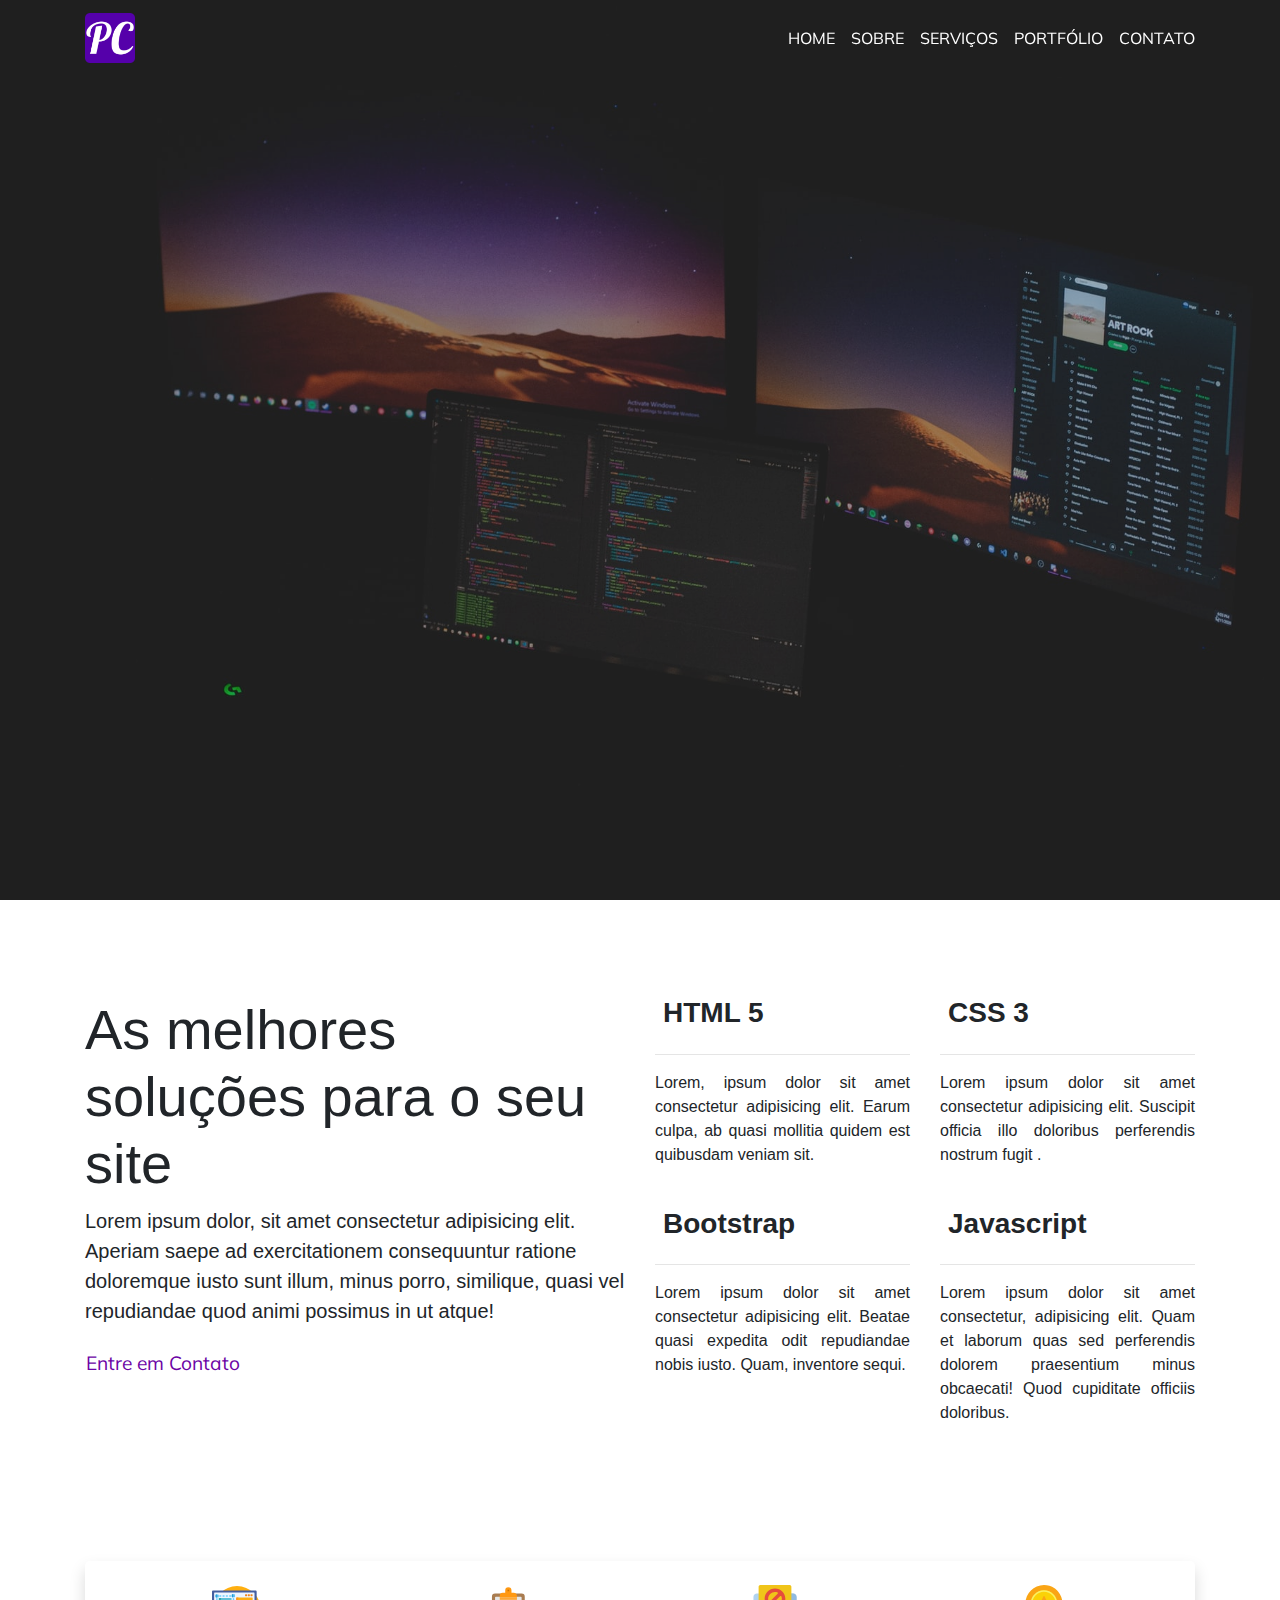
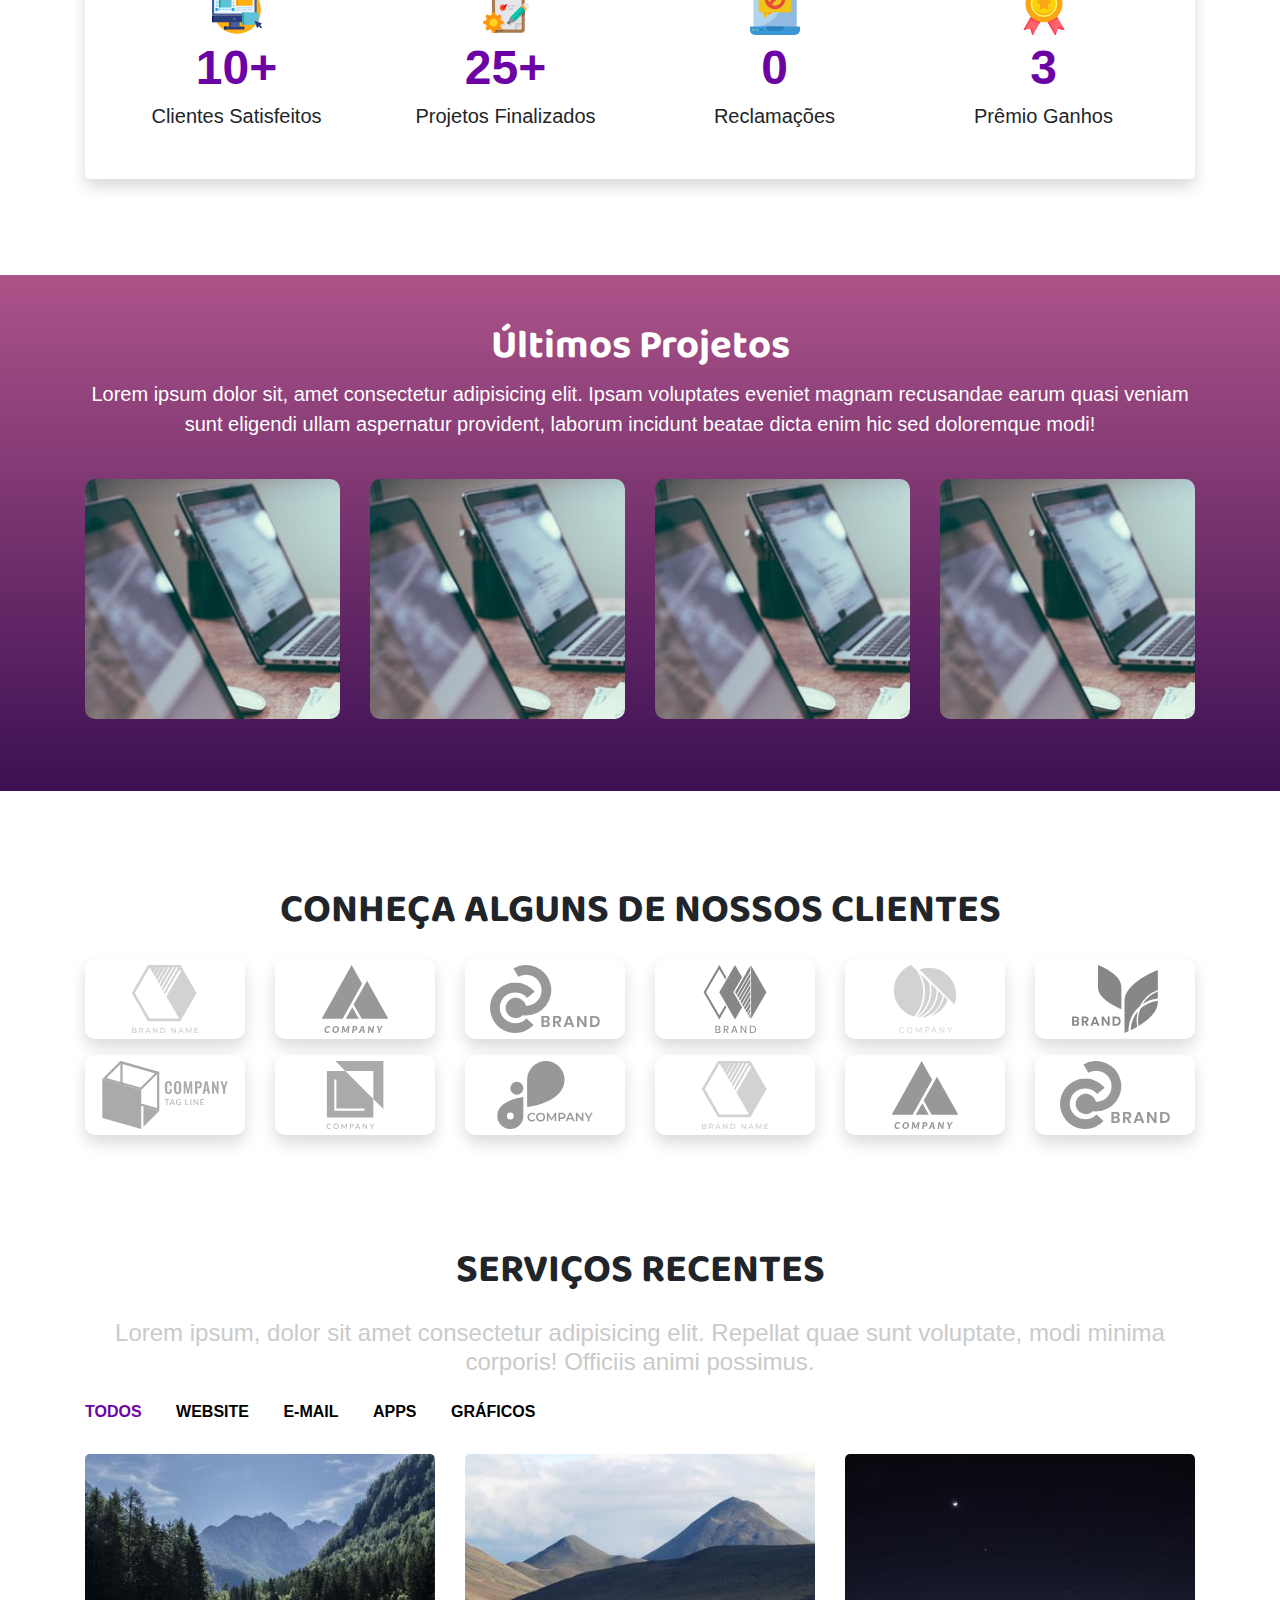
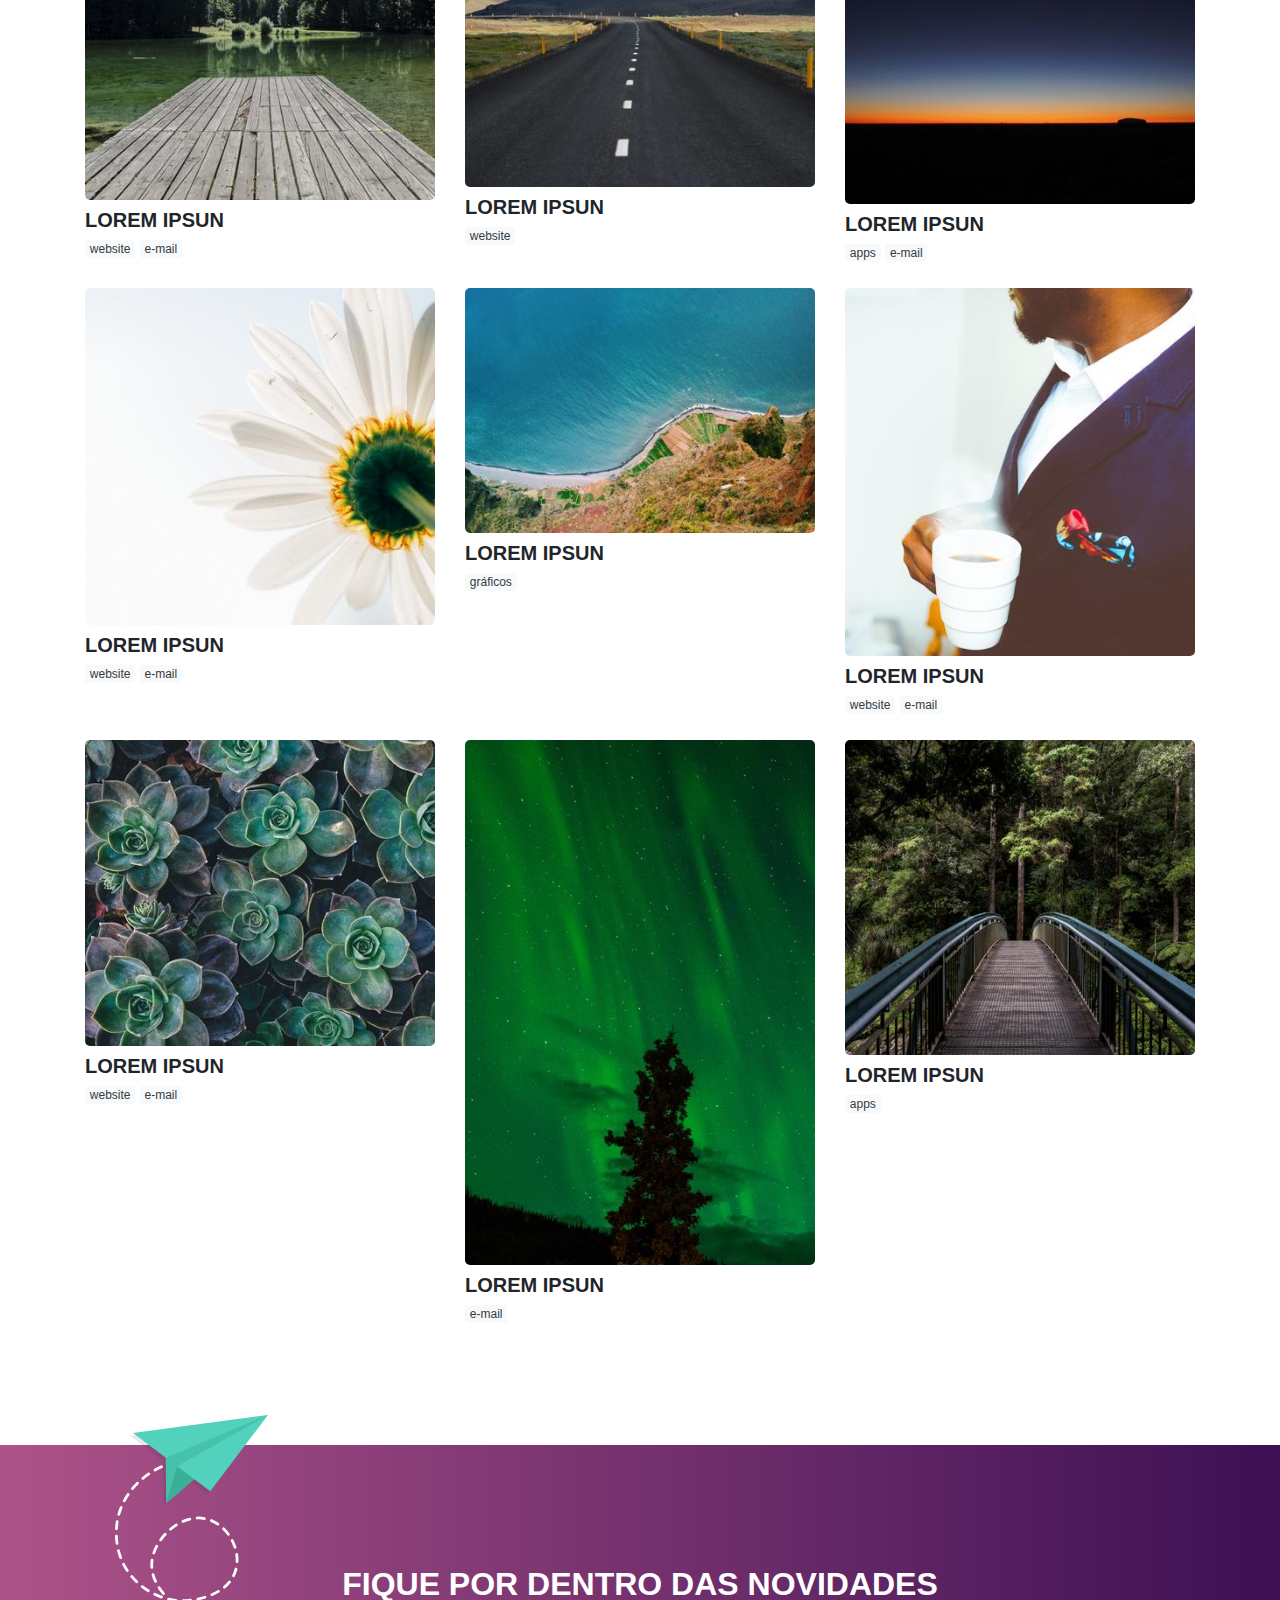
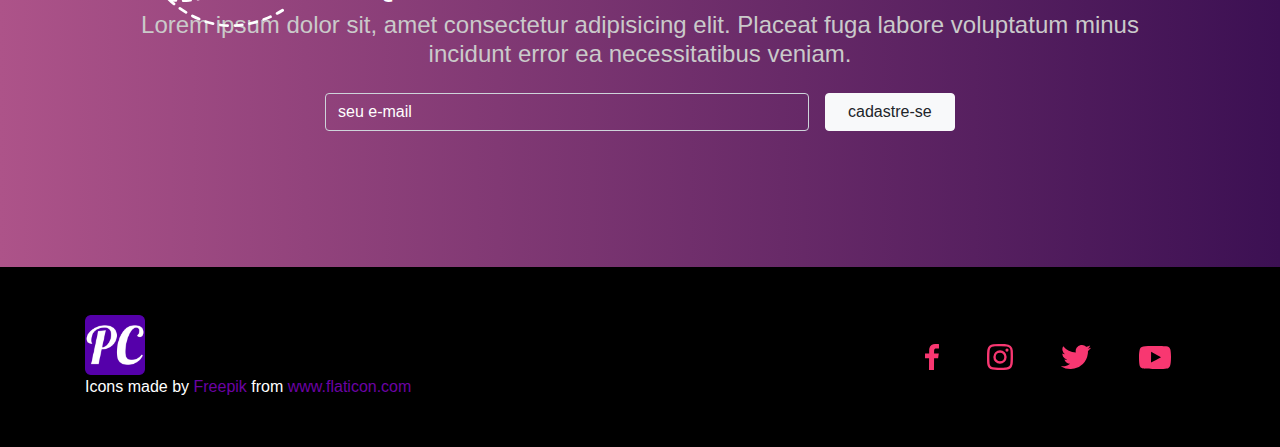
<file: portfolio-pedro/index.html>
<!DOCTYPE html>
<html lang="en">

<head>
    <meta charset="UTF-8">
    <meta http-equiv="X-UA-Compatible" content="IE=edge">
    <meta name="viewport" content="width=device-width, initial-scale=1.0">
    <!-- FontAwesome -->
    <link rel="stylesheet" href="https://cdnjs.cloudflare.com/ajax/libs/font-awesome/5.15.2/css/all.min.css" integrity="sha512-HK5fgLBL+xu6dm/Ii3z4xhlSUyZgTT9tuc/hSrtw6uzJOvgRr2a9jyxxT1ely+B+xFAmJKVSTbpM/CuL7qxO8w==" crossorigin="anonymous" />
    <!-- Magnific Popup-->
    <link rel="stylesheet" href="css/magnific-popup.css">
    <!-- CSS -->
    <link rel="stylesheet" href="css/main.css">   
    <!-- Favicon -->
    <link rel="apple-touch-icon" sizes="180x180" href="assets/apple-touch-icon.png">
    <link rel="icon" type="image/png" sizes="32x32" href="assets/favicon-32x32.png">
    <link rel="icon" type="image/png" sizes="16x16" href="assets/favicon-16x16.png">
    <link rel="manifest" href="site.webmanifest">

    <title>Pedro Coelho - Portfólio</title>
</head>

<body>
                <!-- HEADER -->
                <div id="header">
                    <nav id="menu" class="navbar fixed-top navbar-expand-lg transparent">
                        <div class="container-lg">
                            <!--Logo-->
                            <a class="navbar-brand" href="#">
                                <img src="assets/android-chrome-192x192.png" width="50" class="img-fluid" alt="">
                            </a>
                            <!--Hamburguer-->
                            <button class="navbar-toggler" type="button" data-toggle="collapse" data-target="#navbarNav" aria-controls="navbarNav" aria-expanded="false" aria-label="Toggle navigation">
                                <i class="hamburguer fas fa-bars"></i>
                            </button>
                            <!--Conteúdo Menu-->
                            
                            <div class="collapse navbar-collapse" id="navbarNav">
                                <ul class="navbar-nav ml-auto">
                                    <li class="nav-item active">
                                        <a class="nav-link cor-fixa" href="#">Home <span class="sr-only">(current)</span></a>
                                    </li>
                                    <li class="nav-item">
                                        <a class="nav-link cor-fixa" href="#">Sobre</a>
                                    </li>
                                    <li class="nav-item">
                                        <a class="nav-link cor-fixa" href="#">Serviços</a>
                                    </li>
                                    <li class="nav-item">
                                        <a class="nav-link cor-fixa" href="#">Portfólio</a>
                                    </li>
                                    <li class="nav-item">
                                        <a class="nav-link cor-fixa pr-0" href="#">Contato</a>
                                    </li>
                                </ul>
                            </div>
                        </div>
                    </nav>          
            </div>       
            <!-- //HEADER -->

        <header class="bloco">
            <div class="img-wrapper">
                <img src="assets/dev-img-medium.jpg" alt="">
            </div>   
                <div class="container-lg">
                    <div class="banner">
                            <h1>Web Developer Front End</h1>  
                            <p>Pedro Coelho</p>
                            <a href="#" class="btn botao text-uppercase">Saiba Mais</a>
                    </div>
                </div>   
        </header>

       <!-- CONHECIMENTOS -->
        <section id="conhecimentos">
            <div class="container-lg bloco">
                <h1 class="display-5 linha-roxa d-none">Conhecimentos</h1>
                <div class="row">
                    <div class="col-lg-6 col-md-12 mb-5">
                        <h2 class="display-4">As melhores soluções para o seu site</h2>
                        <p class="lead">Lorem ipsum dolor, sit amet consectetur adipisicing elit. Aperiam saepe ad exercitationem consequuntur ratione doloremque iusto sunt illum, minus porro, similique, quasi vel repudiandae quod animi possimus in ut atque!</p>
                        <a href="" class="btn text-u link pl-0">Entre em Contato <i class="fas fa-long-arrow-alt-right pl-3"></i></a>
                    </div>

                    <div class="col-lg-6 col-sm-12">
                        <div class="row">
                            <div class="col-lg-6 col-sm-6 mb-4">
                                <div class="d-flex">
                                    <i class="fab fa-html5 fa-2x mr-2"></i>
                                    <h3>HTML 5</h3>
                                </div>
                                <hr>
                                <p class="text-justify">Lorem, ipsum dolor sit amet consectetur adipisicing elit. Earum culpa, ab quasi mollitia quidem est quibusdam veniam sit.</p>
                            </div>
                            <div class="col-lg-6 col-sm-6 mb-4">
                                <div class="d-flex">
                                    <i class="fab fa-css3-alt fa-2x mr-2"></i>
                                    <h3>CSS 3</h3>
                                </div>
                                <hr>
                                <p class="text-justify">Lorem ipsum dolor sit amet consectetur adipisicing elit. Suscipit officia illo doloribus perferendis nostrum fugit .</p>
                            </div>
                            <div class="col-lg-6 col-sm-6 mb-4">
                                <div class="d-flex">
                                    <i class="fab fa-bootstrap fa-2x mr-2"></i>
                                    <h3>Bootstrap</h3>
                                </div>
                                <hr>
                                <p class="text-justify">Lorem ipsum dolor sit amet consectetur adipisicing elit. Beatae quasi expedita odit repudiandae nobis iusto. Quam, inventore sequi.</p>
                            </div>
                            <div class="col-lg-6 col-sm-6 mb-4">
                                <div class="d-flex">
                                    <i class="fab fa-js-square fa-2x mr-2"></i>
                                    <h3>Javascript</h3>
                                </div>
                                <hr>
                                <p class="text-justify">Lorem ipsum dolor sit amet consectetur, adipisicing elit. Quam et laborum quas sed perferendis dolorem praesentium minus obcaecati! Quod cupiditate officiis doloribus.</p>
                            </div>
                        </div>
                    </div>
                </div>


 
            </div>
            
        </section>
        <!-- //CONHECIMENTOS -->

        <!-- JUMBOTRON DESTAQUE -->
        <section id="destaque">
            <div class="container-lg bloco">
                <div class="jumbotron shadow bg-white py-4">
                    <div class="row">
                        <div class="col-sm-3 col-6 text-center mb-4">
                            <img src="assets/ux.svg" width="50" alt="">
                            <h2 class="mb-0 py-1">10+</h2>
                            <p class="lead mb-0">Clientes Satisfeitos</p>       
                        </div>

                        <div class="col-sm-3 col-6 text-center mb-4">
                            <img src="assets/clipboard.svg" width="50" alt="">
                            <h2 class="mb-0 py-1">25+</h2>
                            <p class="lead mb-0">Projetos Finalizados</p>       
                        </div>

                        <div class="col-sm-3 col-6 text-center mb-4">
                            <img src="assets/laptop.svg" width="50" alt="">
                            <h2 class="mb-0 py-1">0</h2>
                            <p class="lead mb-0">Reclamações</p>       
                        </div>

                        <div class="col-sm-3 col-6 text-center mb-4">
                            <img src="assets/medal.svg" width="50" alt="">
                            <h2 class="mb-0 py-1">3</h2>
                            <p class="lead mb-0">Prêmio Ganhos</p>       
                        </div>
                    </div>
                </div>
            </div>

        </section>
        <!-- //JUMBOTRON DESTAQUE -->

        <!-- PROJETOS -->
        <section id="projetos">
            <div class="container-lg py-5 bloco">
                <h1 class="linha-roxa text-white text-center">Últimos Projetos</h1>
                <p class="lead text-center text-white pb-4">Lorem ipsum dolor sit, amet consectetur adipisicing elit. Ipsam voluptates eveniet magnam recusandae earum quasi veniam sunt eligendi ullam aspernatur provident, laborum incidunt beatae dicta enim hic sed doloremque modi!</p>
                <div class="row">

                    <div class="col-lg-3 col-sm-6 col-12 mb-4">
                        <div class="cards card1"> 
                                <a href="" class="card-info text-white h-100 d-flex flex-column justify-content-end">
                                    <h2>Tiezzer</h2>
                                    <p>Lorem ipsum dolor, sit amet consectetur adipisicing elit. Tempore asperiores vitae, corporis rem odio placeat at.</p>
                                    <div class="btn btn-primary">Saiba Mais</div>
                                </a>                          
                        </div>
                    </div>

                    <div class="col-lg-3 col-sm-6 col-12 mb-4">
                        <div class="cards card1"> 
                                <a href="" class="card-info text-white h-100 d-flex flex-column justify-content-end">
                                    <h2>Tiezzer</h2>
                                    <p>Lorem ipsum dolor, sit amet consectetur adipisicing elit. Tempore asperiores vitae, corporis rem odio placeat at.</p>
                                    <div class="btn btn-primary">Saiba Mais</div>
                                </a>                          
                        </div>
                    </div>

                    <div class="col-lg-3 col-sm-6 col-12 mb-4">
                        <div class="cards card1"> 
                                <a href="" class="card-info text-white h-100 d-flex flex-column justify-content-end">
                                    <h2>Tiezzer</h2>
                                    <p>Lorem ipsum dolor, sit amet consectetur adipisicing elit. Tempore asperiores vitae, corporis rem odio placeat at.</p>
                                    <div class="btn btn-primary">Saiba Mais</div>
                                </a>                          
                        </div>
                    </div>

                    <div class="col-lg-3 col-sm-6 col-12 mb-4">
                        <div class="cards card1"> 
                                <a href="" class="card-info text-white h-100 d-flex flex-column justify-content-end">
                                    <h2>Tiezzer</h2>
                                    <p>Lorem ipsum dolor, sit amet consectetur adipisicing elit. Tempore asperiores vitae, corporis rem odio placeat at.</p>
                                    <div class="btn btn-primary">Saiba Mais</div>
                                </a>                          
                        </div>
                    </div>                                      
                </div>
            </div>

        </section>
        <!-- PROJETOS -->


        <!-- ClIENTES -->
        <section id="clientes">
            <div class="container-lg bloco">
                <h1 class="title linha-roxa text-center mb-4">Conheça alguns de nossos clientes</h1>
                <div class="row">
                     <div class="col-lg-2 col-sm-3 col-6 mb-3">
                        <div class="caixa shadow bg-white">
                            <a href="#"><img src="assets/clientes/logo1.svg" height="100%" width="100%" class="p-1" alt=""></a>
                        </div>
                    </div>
                     <div class="col-lg-2 col-sm-3 col-6 mb-3">
                        <div class="caixa shadow bg-white">
                            <img src="assets/clientes/logo2.svg" height="100%" width="100%" class="p-1" alt="">
                        </div>
                    </div>
                     <div class="col-lg-2 col-sm-3 col-6 mb-3">
                        <div class="caixa shadow bg-white">
                            <img src="assets/clientes/logo3.svg" height="100%" width="100%" class="p-1" alt="">
                        </div>
                    </div>
                     <div class="col-lg-2 col-sm-3 col-6 mb-3">
                        <div class="caixa shadow bg-white">
                            <img src="assets/clientes/logo4.svg" height="100%" width="100%" class="p-1" alt="">
                        </div>
                    </div>
                     <div class="col-lg-2 col-sm-3 col-6 mb-3">
                        <div class="caixa shadow bg-white">
                            <img src="assets/clientes/logo5.svg" height="100%" width="100%" class="p-1" alt="">
                        </div>
                    </div>
                     <div class="col-lg-2 col-sm-3 col-6 mb-3">
                        <div class="caixa shadow bg-white">
                            <img src="assets/clientes/logo6.svg" height="100%" width="100%" class="p-1" alt="">
                        </div>
                    </div>
                     <div class="col-lg-2 col-sm-3 col-6 mb-3">
                        <div class="caixa shadow bg-white">
                            <img src="assets/clientes/logo7.svg" height="100%" width="100%" class="p-1" alt="">
                        </div>
                    </div>
                     <div class="col-lg-2 col-sm-3 col-6 mb-3">
                        <div class="caixa shadow bg-white">
                            <img src="assets/clientes/logo8.svg" height="100%" width="100%" class="p-1" alt="">
                        </div>
                    </div>
                     <div class="col-lg-2 col-sm-3 col-6 mb-3">
                        <div class="caixa shadow bg-white">
                            <img src="assets/clientes/logo9.svg" height="100%" width="100%" class="p-1" alt="">
                        </div>
                    </div>
                     <div class="col-lg-2 col-sm-3 col-6 mb-3">
                        <div class="caixa shadow bg-white">
                            <img src="assets/clientes/logo1.svg" height="100%" width="100%" class="p-1" alt="">
                        </div>
                    </div>
                    <div class="col-lg-2 col-sm-3 col-6 mb-3">
                        <div class="caixa shadow bg-white">
                            <img src="assets/clientes/logo2.svg" height="100%" width="100%" class="p-1" alt="">
                        </div>
                    </div>
                     <div class="col-lg-2 col-sm-3 col-6 mb-3">
                        <div class="caixa shadow bg-white">
                            <img src="assets/clientes/logo3.svg" height="100%" width="100%" class="p-1" alt="">
                        </div>
                    </div>

                </div>
            </div>

        </section>
        <!-- //CLIENTES -->
    
        <!-- SERVIÇOS -->
        <section id="servicos">
            <div class="container-lg bloco">
                <h1 class="title linha-roxa text-center mb-4">Serviços Recentes</h1>
                <h4 class="subtitle text-center mb-4">Lorem ipsum, dolor sit amet consectetur adipisicing elit. Repellat quae sunt voluptate, modi minima corporis! Officiis animi possimus.</h4>

                <div class="button-group">
                    <button type="button" class="active" data-filter="*">Todos</button>
                    <button type="button" data-filter=".website">Website</button>
                    <button type="button" data-filter=".email">E-mail</button>
                    <button type="button" data-filter=".apps">Apps</button>
                    <button type="button" data-filter=".graficos">Gráficos</button>
                </div>

                <div class="row grid">

                    <div class="col-lg-4 col-6 mb-4 element-item website email">
                        <a href="assets/servicos/1.jpg" class="popup-link">
                            <img src="assets/servicos/1.jpg" class="img-fluid mb-2" alt="">
                        </a>
                        <h5 class="text-uppercase mb-1">Lorem Ipsun</h5>
                        <p class="mb-0">
                            <span class="badge bg-light text-dark">website</span>
                            <span class="badge bg-light text-dark">e-mail</span>
                        </p>
                    </div>

                    <div class="col-lg-4 col-6 mb-4 element-item website">
                        <a href="assets/servicos/2.jpg" class="popup-link">
                            <img src="assets/servicos/2.jpg" class="img-fluid mb-2" alt="">
                        </a>
                        <h5 class="text-uppercase mb-1">Lorem Ipsun</h5>
                        <p class="mb-0">
                            <span class="badge bg-light text-dark">website</span>
                        </p>
                    </div>

                    <div class="col-lg-4 col-6 mb-4 element-item apps email">
                        <a href="assets/servicos/3.jpg" class="popup-link">
                            <img src="assets/servicos/3.jpg" class="img-fluid mb-2" alt="">
                        </a>
                        <h5 class="text-uppercase mb-1">Lorem Ipsun</h5>
                        <p class="mb-0">
                            <span class="badge bg-light text-dark">apps</span>
                            <span class="badge bg-light text-dark">e-mail</span>
                        </p>
                    </div>

                    <div class="col-lg-4 col-6 mb-4 element-item website email">
                        <a href="assets/servicos/4.jpg" class="popup-link">
                            <img src="assets/servicos/4.jpg" class="img-fluid mb-2" alt="">
                        </a>
                        <h5 class="text-uppercase mb-1">Lorem Ipsun</h5>
                        <p class="mb-0">
                            <span class="badge bg-light text-dark">website</span>
                            <span class="badge bg-light text-dark">e-mail</span>
                        </p>
                    </div>

                    <div class="col-lg-4 col-6 mb-4 element-item graficos">
                        <a href="assets/servicos/5.jpg" class="popup-link">
                            <img src="assets/servicos/5.jpg" class="img-fluid mb-2" alt="">
                        </a>
                        <h5 class="text-uppercase mb-1">Lorem Ipsun</h5>
                        <p class="mb-0">
                            <span class="badge bg-light text-dark">gráficos</span>
                        </p>
                    </div>

                    <div class="col-lg-4 col-6 mb-4 element-item website email">
                        <a href="assets/servicos/6.jpg" class="popup-link">
                            <img src="assets/servicos/6.jpg" class="img-fluid mb-2" alt="">
                        </a>
                        <h5 class="text-uppercase mb-1">Lorem Ipsun</h5>
                        <p class="mb-0">
                            <span class="badge bg-light text-dark">website</span>
                            <span class="badge bg-light text-dark">e-mail</span>
                        </p>
                    </div>

                    <div class="col-lg-4 col-6 mb-4 element-item website email">
                        <a href="assets/servicos/7.jpg" class="popup-link">
                            <img src="assets/servicos/7.jpg" class="img-fluid mb-2" alt="">
                        </a>
                        <h5 class="text-uppercase mb-1">Lorem Ipsun</h5>
                        <p class="mb-0">
                            <span class="badge bg-light text-dark">website</span>
                            <span class="badge bg-light text-dark">e-mail</span>
                        </p>
                    </div>

                    <div class="col-lg-4 col-6 mb-4 element-item email">
                        <a href="assets/servicos/8.jpg" class="popup-link">
                            <img src="assets/servicos/8.jpg" class="img-fluid mb-2" alt="">
                        </a>
                        <h5 class="text-uppercase mb-1">Lorem Ipsun</h5>
                        <p class="mb-0">
                            <span class="badge bg-light text-dark">e-mail</span>
                        </p>
                    </div>

                    <div class="col-lg-4 col-6 mb-4 element-item apps">
                        <a href="assets/servicos/9.jpg" class="popup-link">
                            <img src="assets/servicos/9.jpg" class="img-fluid mb-2" alt="">
                        </a>
                        <h5 class="text-uppercase mb-1">Lorem Ipsun</h5>
                        <p class="mb-0">
                            <span class="badge bg-light text-dark">apps</span>
                        </p>
                    </div>

                </div>
            </div>
        </section>
        <!-- //SERVIÇOS -->
    
        <!-- RODAPÉ -->
        <footer>

        </footer>
        <!-- //RODAPÉ -->
        <section id="rodape">
            <div class="container-lg">
                <div class="email">
                    <img src="assets/paperplane.svg" class="img-fluid" alt="">
                    <h2 class="title text-center">Fique por dentro das novidades</h2>
                    <h4 class="subtitle text-center mb-4">Lorem ipsum dolor sit, amet consectetur adipisicing elit. Placeat fuga labore voluptatum minus incidunt error ea necessitatibus veniam.</h4>
                    <form>
                        <div class="flex-md-grow-1 pr-md-3 pb-md-0 pb-3">
                            <label for="email_input" class="sr-only">Email</label>
                            <input type="email" class="form-control w-100" id="email_input" placeholder="seu e-mail">
                        </div>
                        <div class="flex-grow-1 flex-md-grow-0">
                            <button type="button" class="btn btn-light button mb-3 d-md-inline d-block w-100">
                                Cadastre-se
                            </button>
                        </div>
                    </form>    
                </div>
            </div>
        </section>     

        <section id="rodape-info">

            <div class="container-lg py-5">
                <div class="row">

                    <div class="col-md-6">
                        <img src="assets/android-chrome-192x192.png" width="60" alt="">
                        <div>Icons made by <a href="https://www.freepik.com" title="Freepik">Freepik</a> from <a href="https://www.flaticon.com/" title="Flaticon">www.flaticon.com</a></div>
                    </div>

                    <div class="col-md-6 d-flex justify-content-end align-items-center">
                        <a href="1"  class="mx-4" >
                            <img src="assets/facebook.svg"alt="">
                        </a>

                        <a href="2"  class="mx-4" >
                            <img src="assets/instagram.svg"alt="">
                        </a>

                        <a href="3"  class="mx-4" >
                            <img src="assets/twitter.svg"alt="">
                        </a>

                        <a href="4"  class="mx-4" >
                            <img src="assets/youtube.svg"alt="">
                        </a>
                    </div>
                </div>
                

                
            </div>    
        </section>


                
            


    

        <!-- JavaScript (Opcional) -->
        <!-- jQuery primeiro, depois Popper.js, depois Bootstrap JS -->
        <script src="https://code.jquery.com/jquery-3.3.1.slim.min.js" integrity="sha384-q8i/X+965DzO0rT7abK41JStQIAqVgRVzpbzo5smXKp4YfRvH+8abtTE1Pi6jizo" crossorigin="anonymous"></script>
        <script src="https://cdnjs.cloudflare.com/ajax/libs/popper.js/1.14.3/umd/popper.min.js" integrity="sha384-ZMP7rVo3mIykV+2+9J3UJ46jBk0WLaUAdn689aCwoqbBJiSnjAK/l8WvCWPIPm49" crossorigin="anonymous"></script>
        <script src="https://stackpath.bootstrapcdn.com/bootstrap/4.1.3/js/bootstrap.min.js" integrity="sha384-ChfqqxuZUCnJSK3+MXmPNIyE6ZbWh2IMqE241rYiqJxyMiZ6OW/JmZQ5stwEULTy" crossorigin="anonymous"></script>
        <script src="https://ajax.googleapis.com/ajax/libs/jquery/3.5.1/jquery.min.js"></script>
        <script src="js/isotope.pkgd.min.js"></script>
        <script src="js/jquery.magnific-popup.min.js"></script>
        <script src="js/script.js"></script>
</body>

</html>
</file>
<file: portfolio-pedro/css/main.css>
@import url(./bootstrap.min.css);
@import url(./config.css);
@import url(./global.css);
@import url(./custom.css);
@import url(./responsive.css);
</file>
